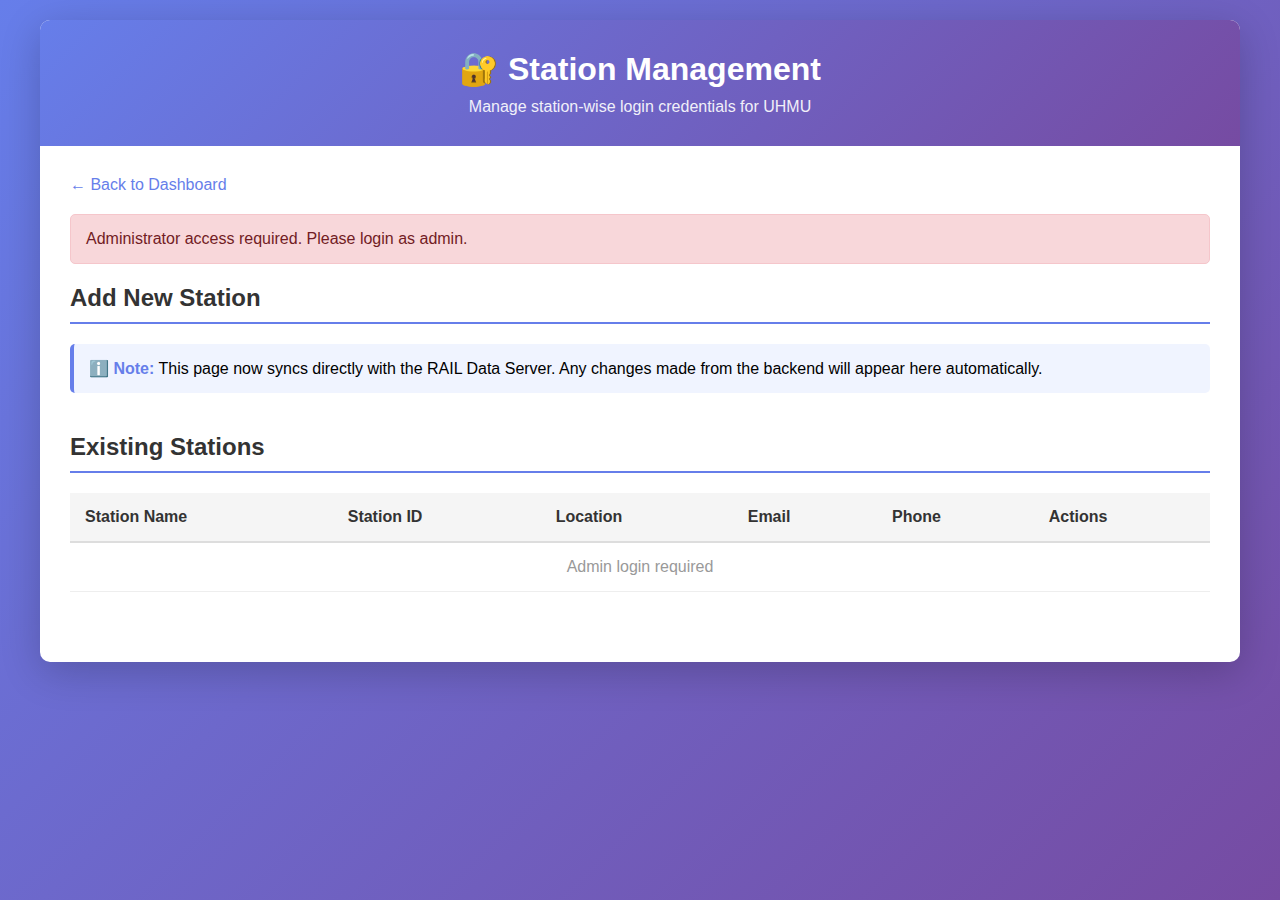
<file: UHMU/stations.html>
<!DOCTYPE html>
<html lang="en">
<head>
    <meta charset="utf-8">
    <meta name="viewport" content="width=device-width, initial-scale=1.0">
    <title>Station Management</title>
    <style>
        * { margin: 0; padding: 0; box-sizing: border-box; }
        
        body {
            font-family: 'Segoe UI', Tahoma, Geneva, Verdana, sans-serif;
            background: linear-gradient(135deg, #667eea 0%, #764ba2 100%);
            min-height: 100vh;
            padding: 20px;
        }
        
        .container {
            max-width: 1200px;
            margin: 0 auto;
            background: white;
            border-radius: 10px;
            box-shadow: 0 10px 40px rgba(0, 0, 0, 0.2);
            overflow: hidden;
        }
        
        .header {
            background: linear-gradient(135deg, #667eea 0%, #764ba2 100%);
            color: white;
            padding: 30px;
            text-align: center;
        }
        
        .header h1 {
            font-size: 32px;
            margin-bottom: 10px;
        }
        
        .header p {
            opacity: 0.9;
        }
        
        .content {
            padding: 30px;
        }
        
        .section {
            margin-bottom: 40px;
        }
        
        .section h2 {
            color: #333;
            margin-bottom: 20px;
            border-bottom: 2px solid #667eea;
            padding-bottom: 10px;
        }
        
        .form-group {
            margin-bottom: 15px;
        }
        
        .form-group label {
            display: block;
            margin-bottom: 5px;
            color: #555;
            font-weight: 500;
        }
        
        .form-group input,
        .form-group select {
            width: 100%;
            padding: 10px;
            border: 1px solid #ddd;
            border-radius: 5px;
            font-size: 14px;
        }
        
        .form-group input:focus,
        .form-group select:focus {
            outline: none;
            border-color: #667eea;
            box-shadow: 0 0 5px rgba(102, 126, 234, 0.3);
        }
        
        .form-row {
            display: grid;
            grid-template-columns: 1fr 1fr;
            gap: 20px;
        }
        
        button {
            background: linear-gradient(135deg, #667eea 0%, #764ba2 100%);
            color: white;
            padding: 12px 24px;
            border: none;
            border-radius: 5px;
            cursor: pointer;
            font-weight: 600;
            transition: transform 0.2s, box-shadow 0.2s;
        }
        
        button:hover {
            transform: translateY(-2px);
            box-shadow: 0 5px 15px rgba(102, 126, 234, 0.4);
        }
        
        button.delete {
            background: #dc3545;
            padding: 8px 16px;
            font-size: 12px;
        }
        
        button.delete:hover {
            background: #c82333;
        }
        
        table {
            width: 100%;
            border-collapse: collapse;
            margin-top: 20px;
        }
        
        table th {
            background: #f5f5f5;
            padding: 15px;
            text-align: left;
            font-weight: 600;
            color: #333;
            border-bottom: 2px solid #ddd;
        }
        
        table td {
            padding: 15px;
            border-bottom: 1px solid #eee;
        }
        
        table tr:hover {
            background: #f9f9f9;
        }
        
        .alert {
            padding: 15px;
            border-radius: 5px;
            margin-bottom: 20px;
            animation: slideIn 0.3s ease;
        }
        
        .alert-success {
            background: #d4edda;
            color: #155724;
            border: 1px solid #c3e6cb;
        }
        
        .alert-error {
            background: #f8d7da;
            color: #721c24;
            border: 1px solid #f5c6cb;
        }
        
        .alert-info {
            background: #d1ecf1;
            color: #0c5460;
            border: 1px solid #bee5eb;
        }
        
        @keyframes slideIn {
            from {
                opacity: 0;
                transform: translateY(-10px);
            }
            to {
                opacity: 1;
                transform: translateY(0);
            }
        }
        
        .back-link {
            display: inline-block;
            margin-bottom: 20px;
            color: #667eea;
            text-decoration: none;
            font-weight: 500;
        }
        
        .back-link:hover {
            text-decoration: underline;
        }
        
        .credentials-info {
            background: #f0f4ff;
            padding: 15px;
            border-left: 4px solid #667eea;
            border-radius: 5px;
            margin-bottom: 20px;
        }
        
        .credentials-info strong {
            color: #667eea;
        }
    </style>
</head>
<body>
    <div class="container">
        <div class="header">
            <h1>🔐 Station Management</h1>
            <p>Manage station-wise login credentials for UHMU</p>
        </div>
        
        <div class="content">
            <a href="index.html" class="back-link">← Back to Dashboard</a>
            
            <div id="alert-container"></div>
            
            <div class="section">
                <h2>Add New Station</h2>
                <div class="credentials-info">
                    <strong>ℹ️ Note:</strong> This page now syncs directly with the RAIL Data Server. Any changes made from the backend will appear here automatically.
                </div>
                <form id="add-station-form">
                    <div class="form-row">
                        <div class="form-group">
                            <label for="station-name">Station Name *</label>
                            <input type="text" id="station-name" placeholder="e.g., station_1" required>
                        </div>
                        <div class="form-group">
                            <label for="station-id">Station ID</label>
                            <input type="text" id="station-id" placeholder="e.g., S001">
                        </div>
                    </div>
                    <div class="form-row">
                        <div class="form-group">
                            <label for="station-password">Password *</label>
                            <input type="password" id="station-password" placeholder="Enter password" required>
                        </div>
                        <div class="form-group">
                            <label for="station-location">Location</label>
                            <input type="text" id="station-location" placeholder="e.g., LOC1">
                        </div>
                    </div>
                    <div class="form-row">
                        <div class="form-group">
                            <label for="station-email">Email</label>
                            <input type="email" id="station-email" placeholder="station@example.com">
                        </div>
                        <div class="form-group">
                            <label for="station-phone">Phone</label>
                            <input type="tel" id="station-phone" placeholder="+91-9876543210">
                        </div>
                    </div>
                    <button type="submit">➕ Add Station</button>
                </form>
            </div>
            
            <div class="section">
                <h2>Existing Stations</h2>
                <table id="stations-table">
                    <thead>
                        <tr>
                            <th>Station Name</th>
                            <th>Station ID</th>
                            <th>Location</th>
                            <th>Email</th>
                            <th>Phone</th>
                            <th>Actions</th>
                        </tr>
                    </thead>
                    <tbody id="stations-tbody">
                        <tr>
                            <td colspan="6" style="text-align: center; color: #999;">Loading...</td>
                        </tr>
                    </tbody>
                </table>
            </div>
        </div>
    </div>
    
    <script>
        const API_BASE = window.UHMU_API_BASE || sessionStorage.getItem('api_base') || localStorage.getItem('api_base') || 'http://127.0.0.1:8080';
        const ADMIN_TOKEN = sessionStorage.getItem('admin_token');
        let stationsCache = [];

        function requireAdminAccess() {
            const loginType = sessionStorage.getItem('login_type');
            if (loginType !== 'admin') {
                showAlert('Administrator access required. Please login as admin.', 'error');
                document.getElementById('add-station-form').style.display = 'none';
                return false;
            }
            if (!ADMIN_TOKEN) {
                showAlert('Admin token missing or expired. Please login again.', 'error');
            }
            return true;
        }

        function showAlert(message, type = 'info') {
            const container = document.getElementById('alert-container');
            const alert = document.createElement('div');
            alert.className = `alert alert-${type}`;
            alert.innerHTML = message;
            container.appendChild(alert);
            setTimeout(() => alert.remove(), 5000);
        }

        function setLoadingRow(text = 'Loading...') {
            const tbody = document.getElementById('stations-tbody');
            tbody.innerHTML = `<tr><td colspan="6" style="text-align:center;color:#999;">${text}</td></tr>`;
        }

        function renderStations() {
            const tbody = document.getElementById('stations-tbody');
            if (!stationsCache.length) {
                setLoadingRow('No stations configured yet');
                return;
            }
            tbody.innerHTML = stationsCache.map((station) => `
                <tr>
                    <td><strong>${station.name}</strong></td>
                    <td>${station.id || '-'}</td>
                    <td>${station.location || '-'}</td>
                    <td>${station.email || '-'}</td>
                    <td>${station.phone || '-'}</td>
                    <td>
                        <button class="delete" onclick="deleteStation('${station.name}')">🗑️ Delete</button>
                    </td>
                </tr>
            `).join('');
        }

        async function fetchStations() {
            setLoadingRow();
            try {
                const response = await fetch(`${API_BASE}/api/public/stations`);
                const data = await response.json();
                if (!response.ok || !data.ok) {
                    throw new Error(data.error || 'Failed to load stations');
                }
                stationsCache = data.stations || [];
                renderStations();
            } catch (e) {
                showAlert('Error loading stations: ' + e.message, 'error');
                setLoadingRow('Unable to load stations');
            }
        }

        async function addStation(payload) {
            if (!ADMIN_TOKEN) {
                throw new Error('Admin token missing. Re-login required.');
            }
            const response = await fetch(`${API_BASE}/api/public/admin/stations`, {
                method: 'POST',
                headers: {
                    'Content-Type': 'application/json',
                    'X-Admin-Token': ADMIN_TOKEN
                },
                body: JSON.stringify(payload)
            });
            const data = await response.json();
            if (!response.ok || !data.ok) {
                throw new Error(data.error || 'Failed to add station');
            }
            return data;
        }

        async function deleteStation(name) {
            if (!ADMIN_TOKEN) {
                showAlert('Admin token missing. Re-login required.', 'error');
                return;
            }
            if (!confirm(`Delete station '${name}'?`)) return;
            try {
                const response = await fetch(`${API_BASE}/api/public/admin/stations/${encodeURIComponent(name)}`, {
                    method: 'DELETE',
                    headers: {
                        'X-Admin-Token': ADMIN_TOKEN
                    }
                });
                const data = await response.json();
                if (!response.ok || !data.ok) {
                    throw new Error(data.error || 'Failed to delete station');
                }
                showAlert('Station deleted', 'success');
                fetchStations();
            } catch (e) {
                showAlert(e.message, 'error');
            }
        }

        document.getElementById('add-station-form').addEventListener('submit', async (e) => {
            e.preventDefault();
            if (!requireAdminAccess()) return;

            const name = document.getElementById('station-name').value.trim();
            const password = document.getElementById('station-password').value;
            const stationId = document.getElementById('station-id').value.trim();
            const location = document.getElementById('station-location').value.trim();
            const email = document.getElementById('station-email').value.trim();
            const phone = document.getElementById('station-phone').value.trim();

            if (!name || !password) {
                showAlert('Station name and password are required', 'error');
                return;
            }

            try {
                await addStation({ station_name: name, password, station_id: stationId, location, email, phone });
                showAlert(`✅ Station '${name}' added successfully`, 'success');
                document.getElementById('add-station-form').reset();
                fetchStations();
            } catch (err) {
                showAlert(err.message, 'error');
            }
        });

        window.addEventListener('DOMContentLoaded', () => {
            if (!requireAdminAccess()) {
                setLoadingRow('Admin login required');
                return;
            }
            fetchStations();
        });
    </script>
</body>
</html>
</file>
